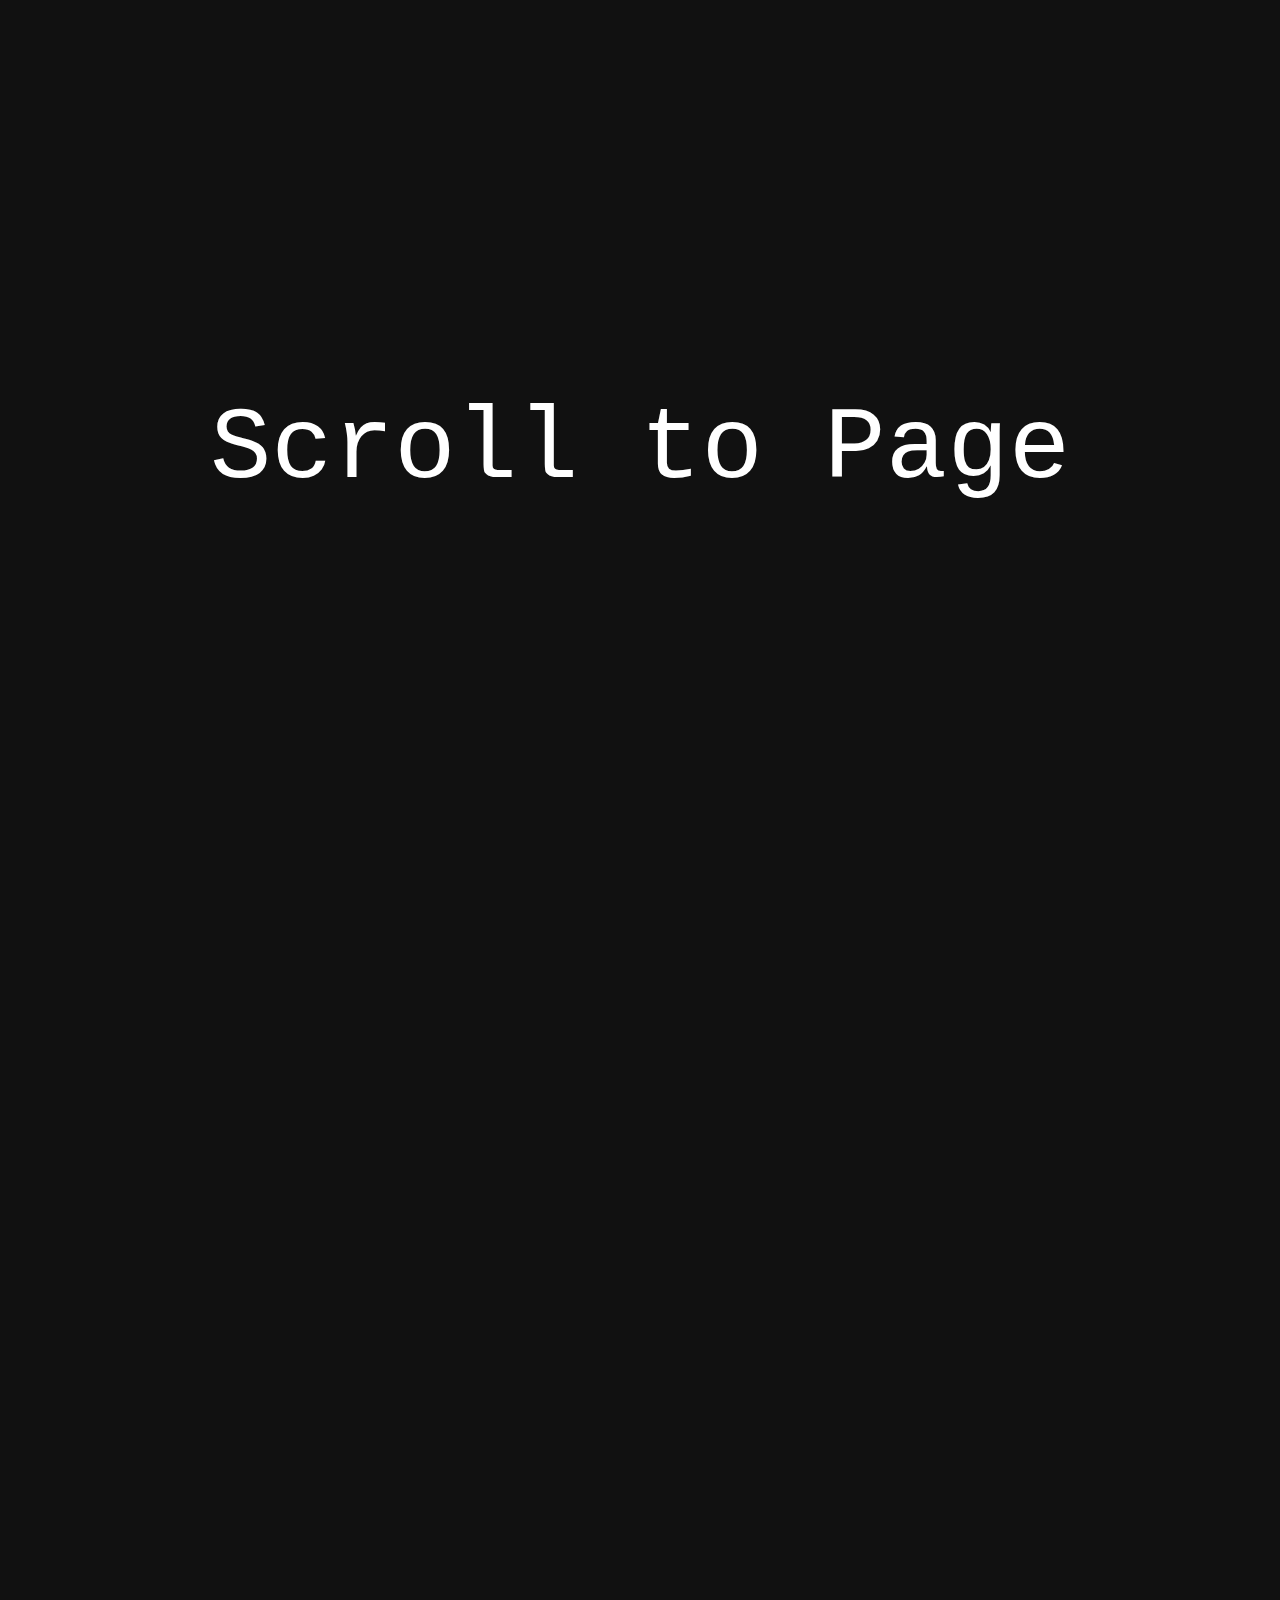
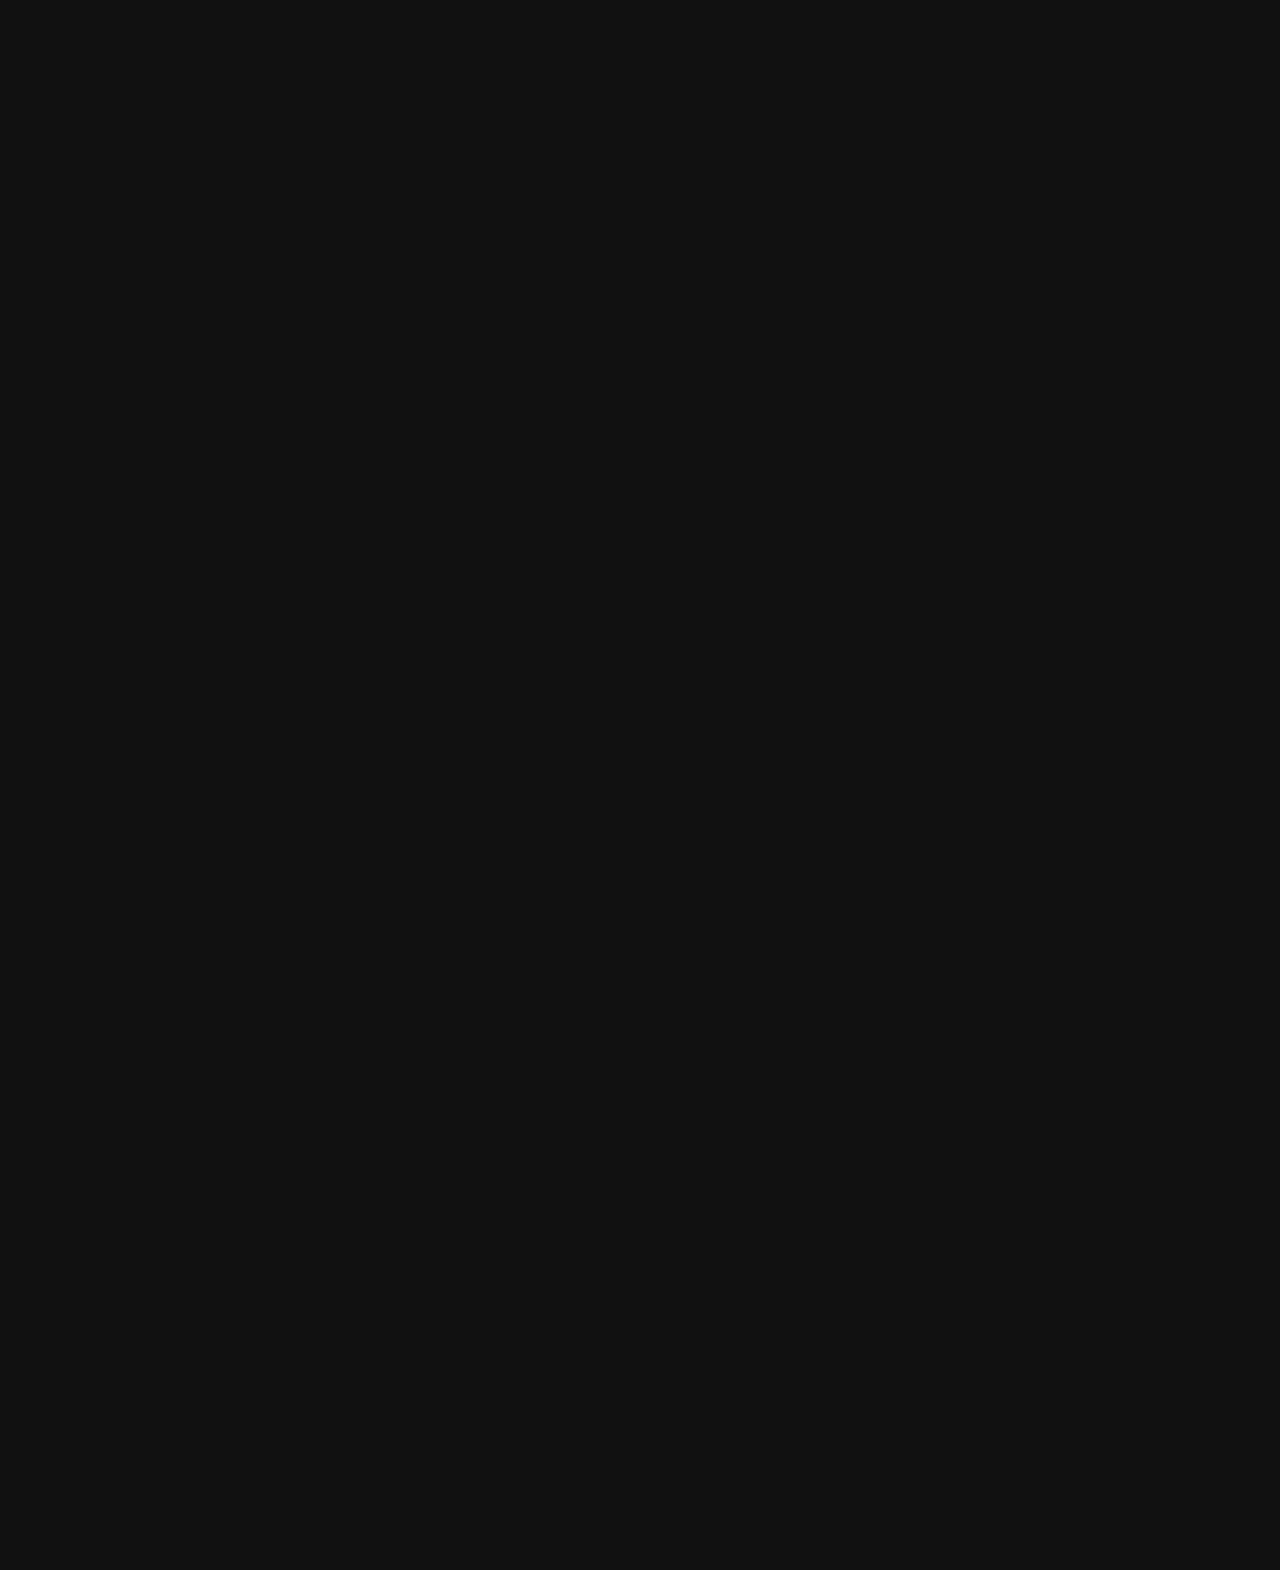
<file: Animation scroll JavaScript/index.html>
<!DOCTYPE html>
<html lang="en">
<head>
    <meta charset="UTF-8">
    <title>Page Scroll</title>
    <link rel="stylesheet" type="text/css" href="style.css">
</head>
<body>
<section>
    <h2>Scroll to Page</h2>
</section>
<div class="container"></div>
<script src="app.js"></script>
</body>
</html>
</file>
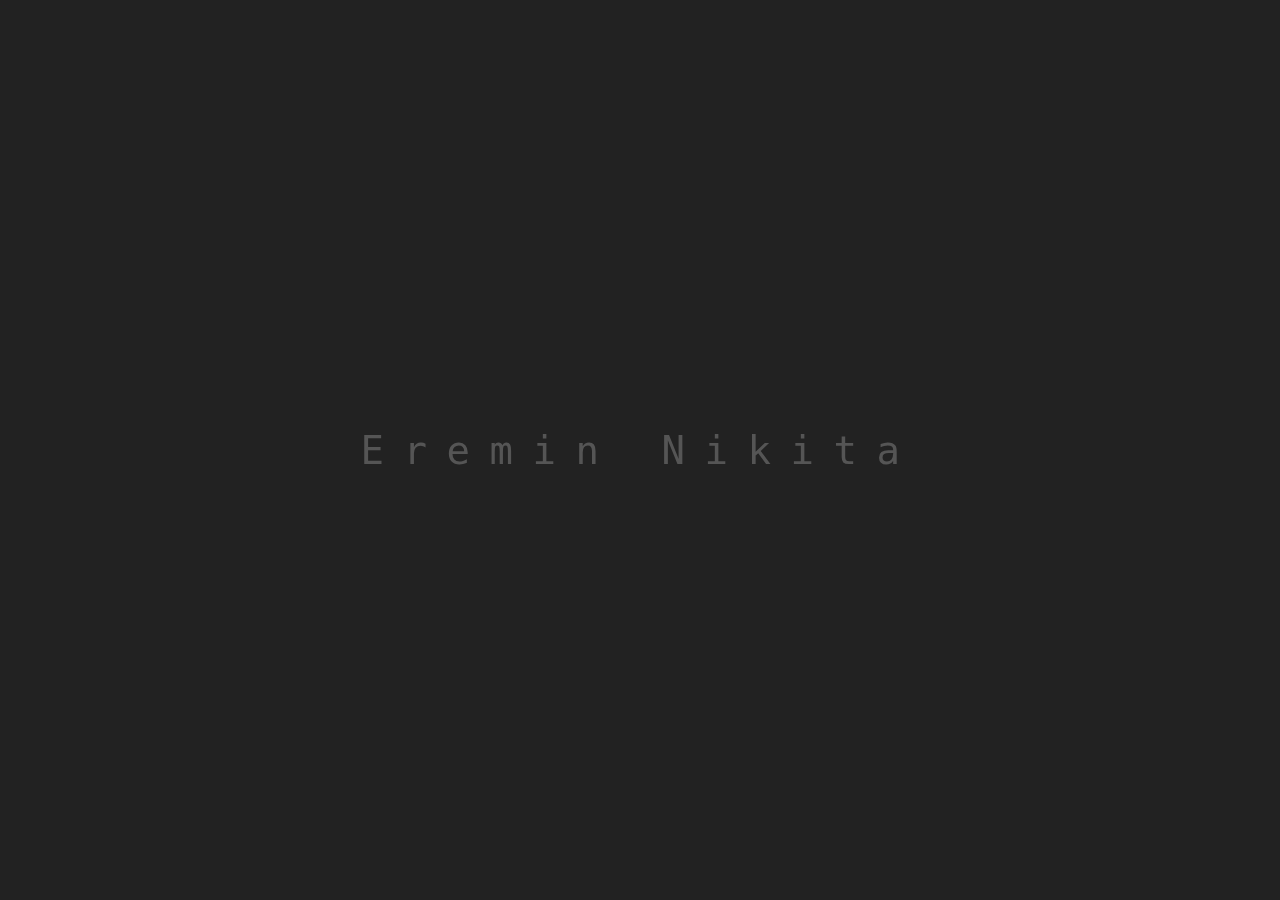
<file: Text Hover Effects/index.html>
<!DOCTYPE html>
<html lang="en">
<head>
    <meta charset="UTF-8">
    <title>Text Hover Effects</title>
    <link rel="stylesheet" href="style.css">
</head>
<body>
<h2 class="text">Eremin Nikita</h2>
<script src="app.js"></script>
</body>
</html>
</file>
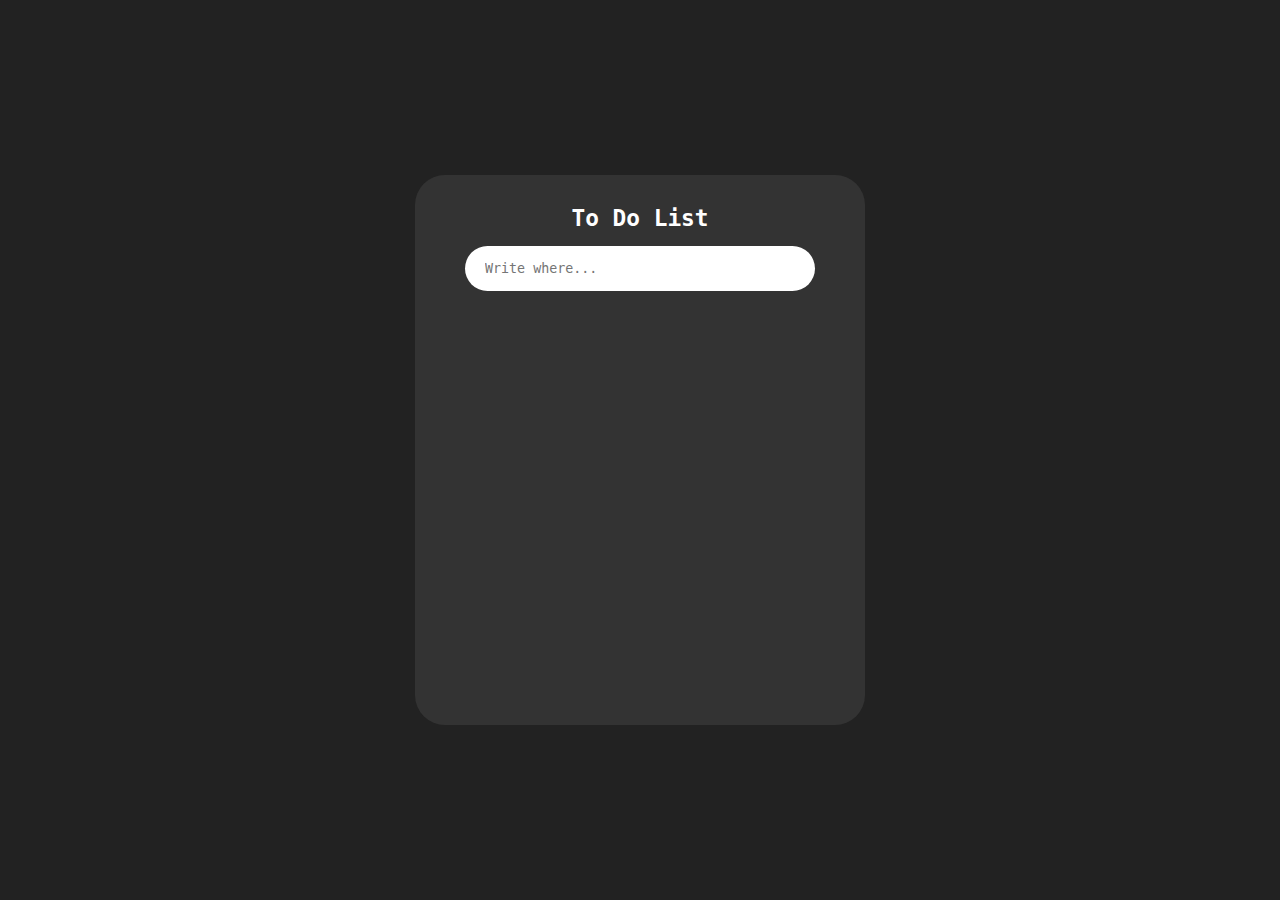
<file: ToDo List app/index.html>
<!DOCTYPE html>
<html lang="en">
<head>
    <meta charset="UTF-8">
    <title>To Do</title>
    <link rel="stylesheet" href="style.css">
</head>
<body>
<div class="container">
    <div class="box">
        <h2>To Do List</h2>
        <input type="text" placeholder="Write where..." id="inputBx">
        <ul id="list"></ul>
    </div>
</div>
<script src="app.js"></script>
</body>
</html>
</file>
<file: Animation scroll JavaScript/style.css>
* {
    margin: 0;
    padding: 0;
    box-sizing: border-box;
    font-family: monospace;
}

body {
    display: flex;
    justify-content: center;
    align-items: center;
    min-height: 100vh;
    flex-direction: column;
    background: #111;
    overflow-x: hidden;
}

section {
    display: flex;
    justify-content: center;
    align-items: center;
    min-height: 100vh;
}

section h2 {
    position: relative;
    color: #fff;
    font-size: 8vw;
    font-weight: 500;
}

.container {
    position: relative;
    top: -200px;
    display: grid;
    grid-template-columns: 1fr 1fr 1fr;
    width: 700px;
    grid-gap: 30px;
}

.container .box {
    position: relative;
    top: 50vh;
    width: 200px;
    height: 200px;
    transition: 0.5s;
    background: #fff;
    border-radius: 10px;
}

.container .box:nth-child(3n+1) {
    transform: translate(-400px,0) scale(0);
}
.container .box:nth-child(3n+2) {
    transform: translate(0,400px) scale(0);
}
.container .box:nth-child(3n+3) {
    transform: translate(400px,0) scale(0);
}

.container .box.active {
    transform: translate(0,0) scale(1)
}
</file>
<file: Text Hover Effects/style.css>
* {
    margin: 0;
    padding: 0;
    box-sizing: border-box;
    font-family: monospace;
}

body {
    display: flex;
    justify-content: center;
    align-items: center;
    min-height: 100vh;
    background-color: #222;
}

h2 {
    position: relative;
    font-size: 3em;
    letter-spacing: 0.5em;
    font-weight: 500;
    cursor: pointer;
}

h2 span {
    color: #555;
    transition: 0.25s;
}

h2:hover span {
    color: #0f0;
    text-shadow: 0 0 5px #0f0,
    0 0 15px #0f0,
    0 0 30px #0f0;
}
</file>
<file: ToDo List app/style.css>
* {
    margin: 0;
    padding: 0;
    box-sizing: border-box;
    font-family: monospace;
}

body {
    display: flex;
    justify-content: center;
    align-items: center;
    min-height: 100vh;
    background: #222;
}

.box {
    position: relative;
    width: 450px;
    height: 550px;
    padding: 30px 50px;
    border-radius: 30px;
    background: #333;
}

h2 {
    width: 100%;
    text-align: center;
    color: #fff;
    font-size: 1.75em;
    margin-bottom: 15px;
}

#inputBx {
    position: relative;
    width: 100%;
    border: none;
    outline: none;
    padding: 15px 20px;
    border-radius: 30px;
    margin-bottom: 15px;
}

.box li {
    position: relative;
    width: calc(100% - 40px);
    display: flex;
    align-items: center;
    border-radius: 30px;
    background: lightsteelblue;
    border: 1px solid #fff;
    color: #fff;
    margin: 15px 0;
    padding: 10px 10px 10px 45px;
}

.box li i {
    position: absolute;
    border-radius: 50%;
    right: -40px;
    width: 30px;
    height: 30px;
    background: red;
    display: flex;
    justify-content: center;
    align-items: center;
}

.box li i::before {
    content: '';
    position: absolute;
    width: 15px;
    height: 2px;
    background: #fff;
    transform: rotate(45deg);
}

.box li i::after {
    content: '';
    position: absolute;
    width: 15px;
    height: 2px;
    background: #fff;
    transform: rotate(-45deg);
}

.box li::before {
    content: '';
    position: absolute;
    left: 8px;
    width: 20px;
    height: 20px;
    background: yellowgreen;
    border-radius: 50%;
}

.box li.done {
    background: burlywood;
}

.box li.done:after {
    content: '';
    position: absolute;
    left: 12px;
    width: 10px;
    height: 4px;
    border-left: 2px solid #fff;
    border-bottom: 2px solid #fff;
    transform: rotate(315deg);
}

#list {
    position: relative;
    margin-top: 20px;
    height: 350px;
    overflow-y: auto;
    padding-right: 10px;
}

::-webkit-scrollbar-track {
    box-shadow: inset 0 0 15px rgba(0,0,0,0.5);
}

::-webkit-scrollbar {
    width: 5px;
}

::-webkit-scrollbar-thumb {
    background: #fff;
}
</file>
